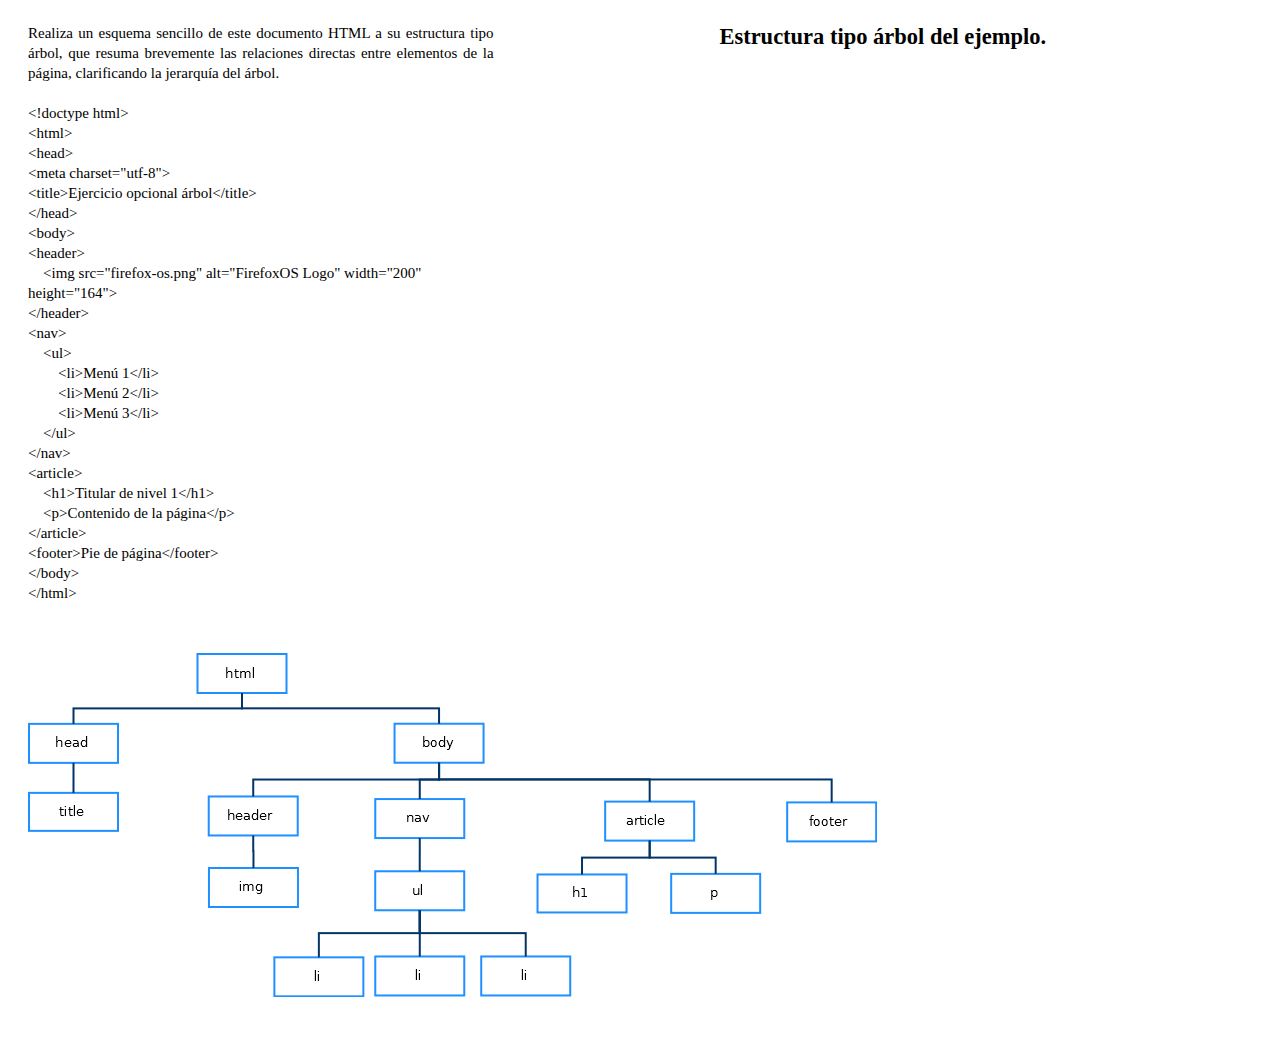
<file: p2p_2_mod1/index.html>
<!doctype html>
<html>
	<head>
		<meta charset="utf-8" />
		<title>Ejercicio P2P opcional. Estructura tipo árbol.</title>
		<link rel="stylesheet" href="css/style.css" type="text/css" media="all" />
	</head>
	<body>
	<div class="box">
        <div class="left">
            <div class="content">
                <p>Realiza un esquema sencillo de este documento HTML a su estructura tipo árbol, que resuma brevemente las relaciones directas entre elementos de la página, clarificando la jerarquía del árbol.<br /><br />
					&lt;!doctype html&gt;<br />
					&lt;html&gt;<br />
					&lt;head&gt;<br />
					&lt;meta charset="utf-8"&gt;<br />
					&lt;title&gt;Ejercicio opcional árbol&lt;/title&gt;<br />
					&lt;/head&gt;<br />
					&lt;body&gt;<br />
					&lt;header&gt;<br />
					&nbsp;&nbsp;&nbsp; &lt;img src="firefox-os.png" alt="FirefoxOS Logo" width="200"<br />
					height="164"&gt;<br />
					&lt;/header&gt;<br />
					&lt;nav&gt;<br />
					&nbsp;&nbsp;&nbsp; &lt;ul&gt;<br />
					&nbsp; &nbsp; &nbsp; &nbsp; &lt;li&gt;Menú 1&lt;/li&gt;<br />
					&nbsp; &nbsp; &nbsp; &nbsp; &lt;li&gt;Menú 2&lt;/li&gt;<br />
					&nbsp; &nbsp; &nbsp; &nbsp; &lt;li&gt;Menú 3&lt;/li&gt;<br />
					&nbsp;&nbsp;&nbsp; &lt;/ul&gt;<br />
					&lt;/nav&gt;<br />
					&lt;article&gt;<br />
					&nbsp; &nbsp; &lt;h1&gt;Titular de nivel 1&lt;/h1&gt;<br />
					&nbsp; &nbsp; &lt;p&gt;Contenido de la página&lt;/p&gt;<br />
					&lt;/article&gt;<br />
					&lt;footer&gt;Pie de página&lt;/footer&gt;<br />
					&lt;/body&gt;<br />
					&lt;/html&gt;</p>
				<p>&nbsp;</p>
                </div>
            </div>
            <div class="right">
                <div class="content">
                    <h2 align="center">Estructura tipo árbol del ejemplo.</h2>
					<p>&nbsp;</p>
					<img align="center" src="images/arbol.png" alt="Árbol del ejercicio">
					<p>&nbsp;</p>
                </div>
            </div>
        </div>
	<footer></footer>
	</body>
</html>
</file>
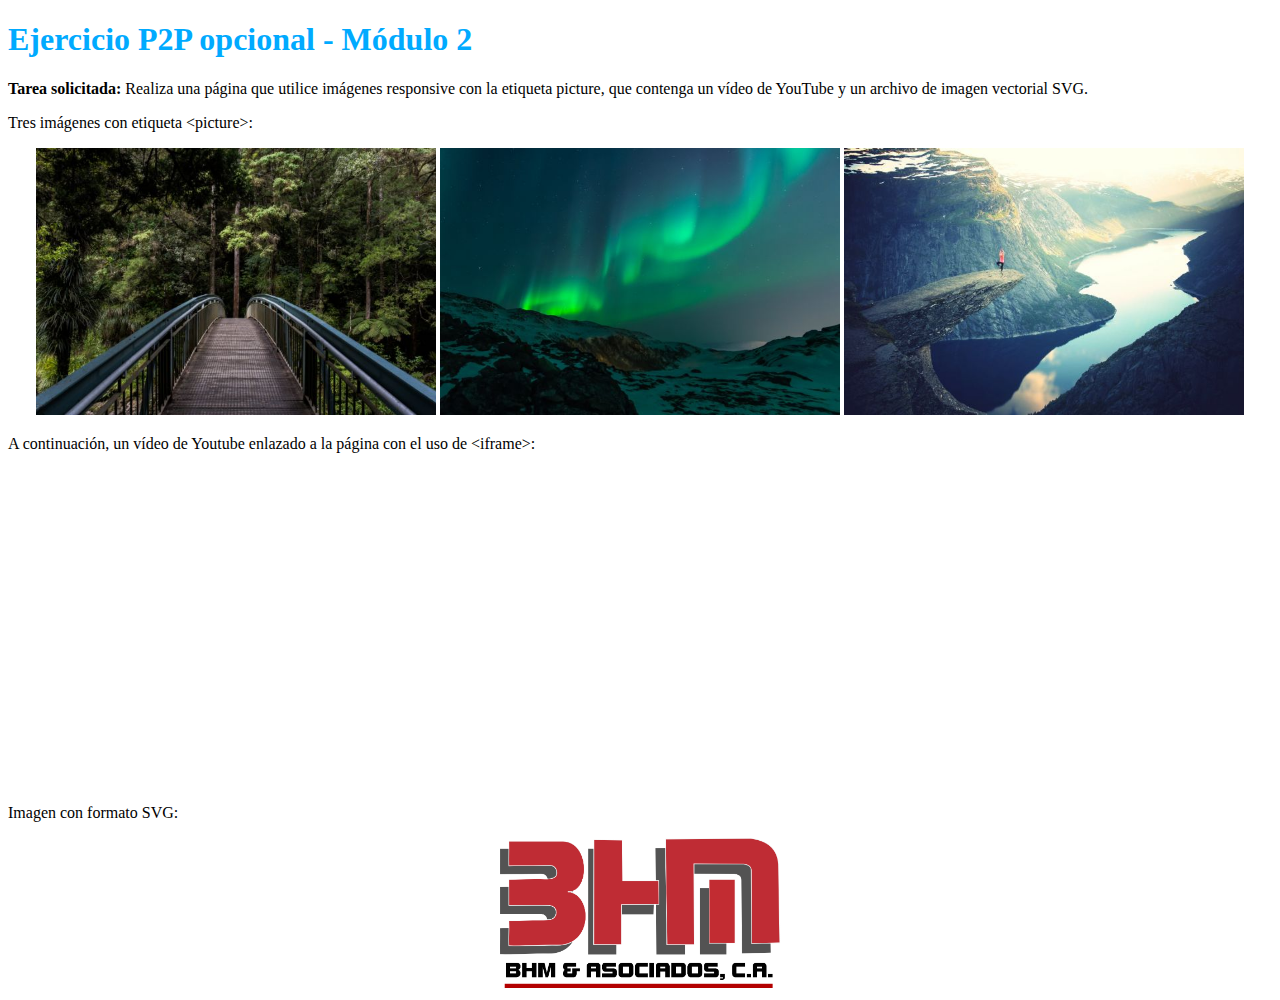
<file: p2p_3_mod2/index.html>
<!doctype html>
<html>
	<head>
		<meta charset="utf-8">
		<title>Ejercicio P2P opcional - Módulo 2</title>
		<style>
			h1 {
			    color: #00aaff;
			}
			h2 {
				text-align: left;
			    color: red;
			}
		</style>
	</head>
	<body>
		<h1>Ejercicio P2P opcional - Módulo 2</h1>
		<p><strong>Tarea solicitada:</strong> Realiza una página que utilice imágenes responsive con la etiqueta picture, que contenga un vídeo de YouTube y un archivo de imagen vectorial SVG.</p>
		<p>Tres imágenes con etiqueta &lt;picture&gt;:</p> 
		<picture>
		    <center>
		     	<img src="images/img_forest.jpg" alt="Imagen 2 para la Tarea P2P" width="400" height="">
		        <img src="images/img_lights.jpg" alt="Imagen 3 para la Tarea P2P" width="400" height="">
		        <img src="images/img_fjords.jpg" alt="Imagen 4 para la Tarea P2P" width="400" height="">
		    </center>
		</picture>
		<p>A continuación, un vídeo de Youtube enlazado a la página con el uso de &lt;iframe&gt;:</p>
		<center><iframe width="560" height="315" src="https://www.youtube.com/embed/B7wkzmZ4GBw" frameborder="0" allowfullscreen></iframe></center>
		<p>Imagen con formato SVG:</p>
		<center><img src="images/logo.svg" alt="Imagen svg para la Tarea P2P" width="400" height="150"></center>
	</body>
</html>
</file>
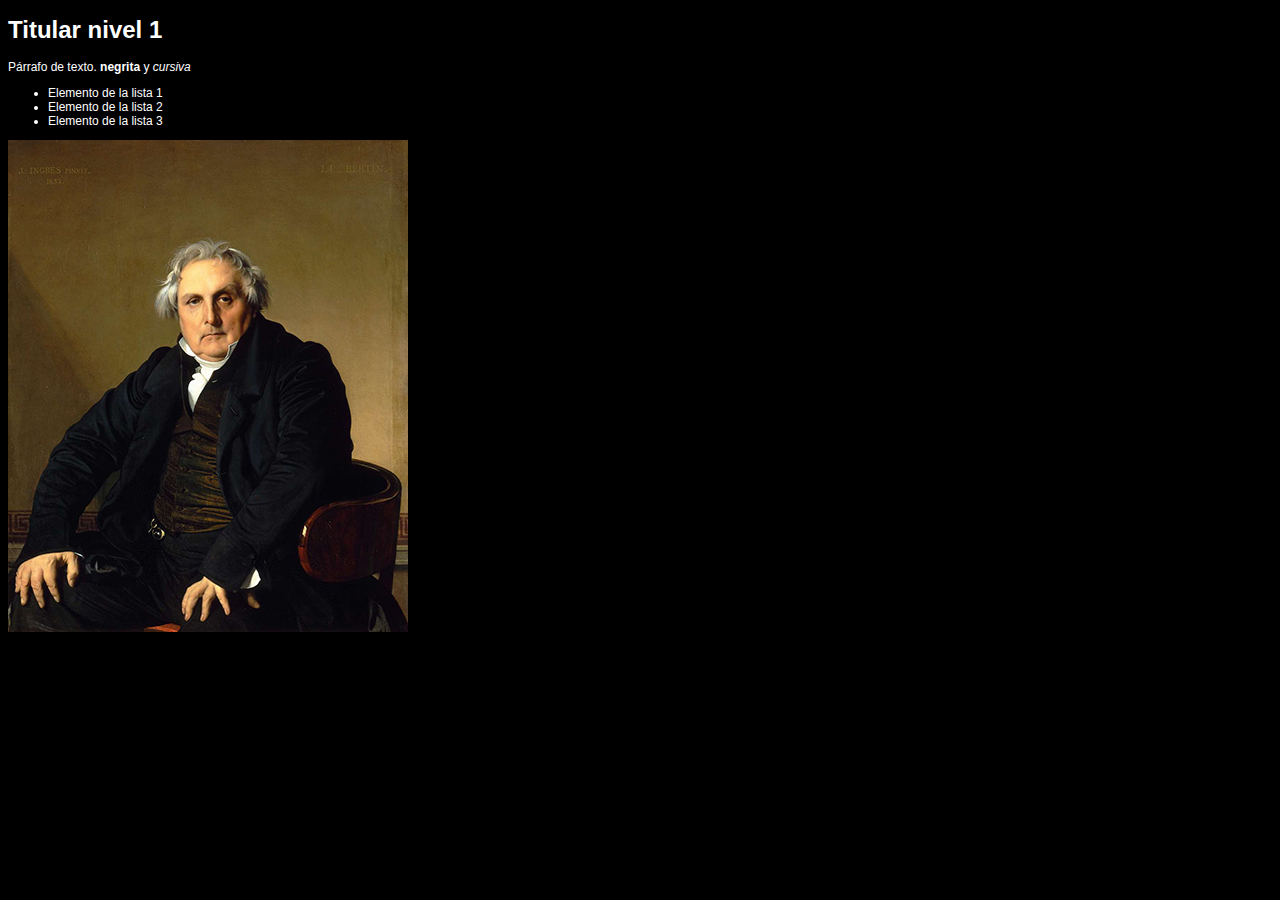
<file: p2p_mod1/index.html>
<!doctype html>
<html>
<head>
<meta charset="utf-8">
<title>Párrafo con imágenes</title>
<style type="text/css">
	body {
		background-color: #000;
		color: #fff;
		font-family: sans-serif;
		font-size: 12px; 
	}
</style>
</head>

<body>
<h1>Titular nivel 1 </h1>
<p>Párrafo de texto. <strong>negrita</strong> y <em>cursiva</em></p>
<ul>
  <li>Elemento de la lista 1</li>
  <li>Elemento de la lista 2</li>
  <li>Elemento de la lista 3</li>
</ul>
<img src="ingress.jpg" width="400" height="492" alt="Louis-Francois Bertin - Ingres"/>
</body>
</html>
</file>
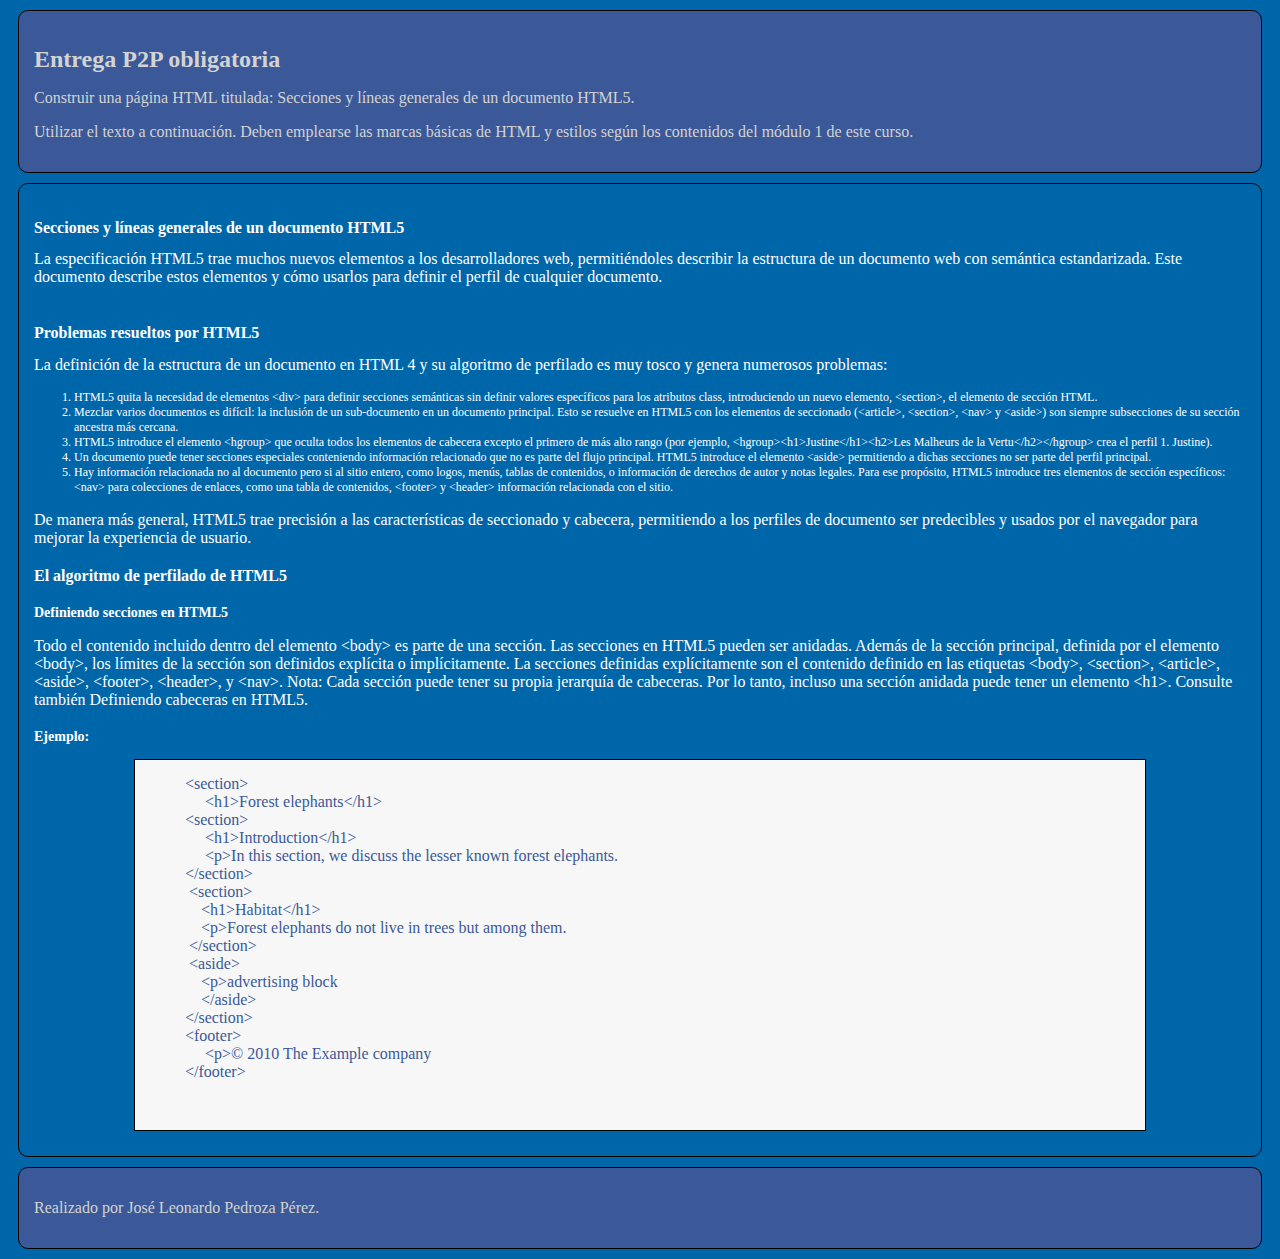
<file: p2p_mod1_oblig/index.html>
<!DOCTYPE html>
<html lang="es">
	<head>
		<meta http-equiv="Content-Type" content="text/html; charset=UTF-8">
        <title>Secciones y líneas generales de un documento HTML5</title>
        <link rel="stylesheet" href="css/style.css">
    <style type="text/css"></style></head>

    <body>

        <div class="titulo">
            <h1>Entrega P2P obligatoria</h1>
            <p>Construir una página HTML titulada: Secciones y líneas generales de un documento HTML5.</p>
            <p>Utilizar el texto a continuación. Deben emplearse las marcas básicas de HTML y estilos según los contenidos del módulo 1 de este curso.</p>
        </div>

        <div class="texto">
            <h2>Secciones y líneas generales de un documento HTML5</h2>
            La especificación HTML5 trae muchos nuevos elementos a los desarrolladores web, permitiéndoles describir la estructura de un documento web con semántica estandarizada. Este documento describe estos elementos y cómo usarlos para definir el perfil de cualquier documento.<br>
            <br>
            <h2>Problemas resueltos por HTML5</h2>
            La definición de la estructura de un documento en HTML 4 y su algoritmo de perfilado es muy tosco y genera numerosos problemas:<p></p>
            <ol>
                <li>HTML5 quita la necesidad de elementos &lt;div&gt; para definir secciones semánticas sin definir valores específicos para los atributos class, introduciendo un nuevo elemento, &lt;section&gt;, el elemento de sección HTML.</li>
                <li>Mezclar varios documentos es difícil: la inclusión de un sub-documento en un documento principal. Esto se resuelve en HTML5 con los elementos de seccionado (&lt;article&gt;, &lt;section&gt;, &lt;nav&gt; y &lt;aside&gt;) son siempre subsecciones de su sección ancestra más cercana.</li>
                <li>HTML5 introduce el elemento &lt;hgroup&gt; que oculta todos los elementos de cabecera excepto el primero de más alto rango (por ejemplo, &lt;hgroup&gt;&lt;h1&gt;Justine&lt;/h1&gt;&lt;h2&gt;Les Malheurs de la Vertu&lt;/h2&gt;&lt;/hgroup&gt; crea el perfil 1. Justine).</li>
                <li>Un documento puede tener secciones especiales conteniendo información relacionado que no es parte del flujo principal. HTML5 introduce el elemento &lt;aside&gt; permitiendo a dichas secciones no ser parte del perfil principal.</li>
                <li>Hay información relacionada no al documento pero si al sitio entero, como logos, menús, tablas de contenidos, o información de derechos de autor y notas legales. Para ese propósito, HTML5 introduce tres elementos de sección específicos: &lt;nav&gt; para colecciones de enlaces, como una tabla de contenidos, &lt;footer&gt; y &lt;header&gt; información relacionada con el sitio.</li>
            </ol>
            <p>De manera más general, HTML5 trae precisión a las características de seccionado y cabecera, permitiendo a los perfiles de documento ser predecibles y usados por el navegador para mejorar la experiencia de usuario.</p>
            <h2>El algoritmo de perfilado de HTML5</h2>
            <h3>Definiendo secciones en HTML5</h3>
            <p>Todo el contenido incluido dentro del elemento &lt;body&gt; es parte de una sección. Las secciones en HTML5 pueden ser anidadas. Además de la sección principal, definida por el elemento &lt;body&gt;, los límites de la sección son definidos explícita o implícitamente. La secciones definidas explícitamente son el contenido definido en las etiquetas &lt;body&gt;, &lt;section&gt;, &lt;article&gt;, &lt;aside&gt;, &lt;footer&gt;, &lt;header&gt;, y &lt;nav&gt;. Nota: Cada sección puede tener su propia jerarquía de cabeceras. Por lo tanto, incluso una sección anidada puede tener un elemento &lt;h1&gt;. Consulte también Definiendo cabeceras en HTML5.</p>
            <h3>Ejemplo:</h3>
            <div class="ejemplo">
                &lt;section&gt;<br>
                &nbsp; &nbsp; &nbsp;&lt;h1&gt;Forest elephants&lt;/h1&gt;<br>
                &lt;section&gt;<br>
                &nbsp; &nbsp; &nbsp;&lt;h1&gt;Introduction&lt;/h1&gt;<br>
                &nbsp; &nbsp; &nbsp;&lt;p&gt;In this section, we discuss the lesser known forest elephants.<br>
                &lt;/section&gt;<br>
                &nbsp;&lt;section&gt;<br>
                &nbsp; &nbsp; &lt;h1&gt;Habitat&lt;/h1&gt;<br>
                &nbsp; &nbsp; &lt;p&gt;Forest elephants do not live in trees but among them.<br>
                &nbsp;&lt;/section&gt;<br>
                &nbsp;&lt;aside&gt;<br>
                &nbsp; &nbsp; &lt;p&gt;advertising block<br>
                &nbsp; &nbsp; &lt;/aside&gt;<br>
                &lt;/section&gt;<br>
                &lt;footer&gt;<br>
                &nbsp; &nbsp; &nbsp;&lt;p&gt;© 2010 The Example company<br>
                &lt;/footer&gt;<br>
                &nbsp;<p></p>
            </div>
        </div>
        <div class="titulo">
            <p>Realizado por Jos&eacute; Leonardo Pedroza P&eacute;rez.</p>
        </div>
	</body>
</html>
</file>
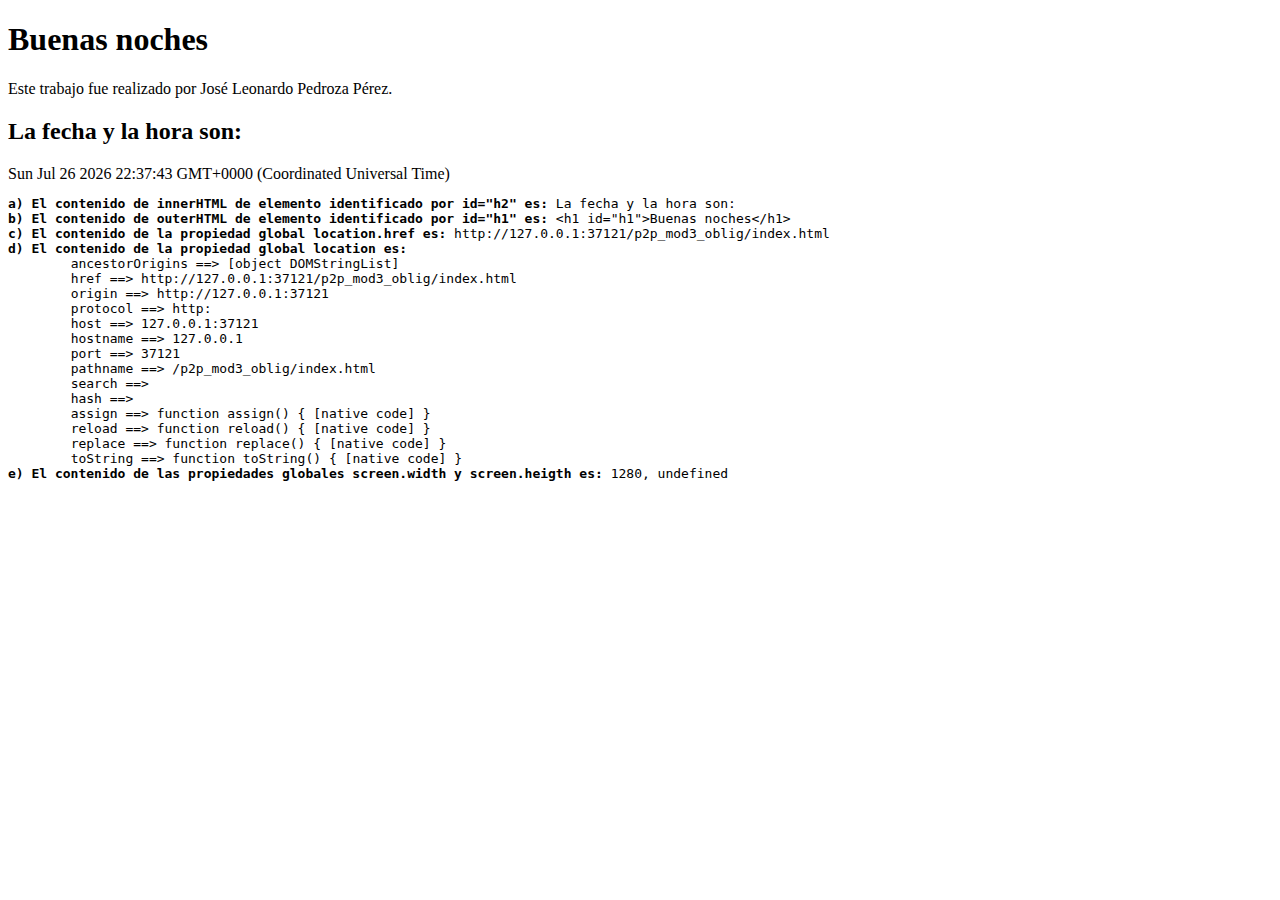
<file: p2p_mod3_oblig/index.html>
<!DOCTYPE html>
<html>
  <head>
    <title>Date</title>
    <meta charset="UTF-8">
  </head>
  <body>
    <h1 id="h1"></h1>
    <p>Este trabajo fue realizado por José Leonardo Pedroza Pérez.</p>
    <h2 id="h2">La fecha y la hora son:</h2>
    <div id="fecha"></div>
    <div id="notas"></div>

    <script type="text/javascript">
      var fecha = new Date();
      var msj;

      if (fecha.getHours() < 12) { msj = "Buenos días"; }
      else if (fecha.getHours() < 19) { msj = "Buenas tardes"; }
      else                            { msj = "Buenas noches"; }

      document.getElementById("h1").innerHTML    = msj;
      document.getElementById("fecha").innerHTML = fecha.toString().replace(/Ã©/g,"&eacute;").replace(/Ã/g,"&iacute;");
    </script>

    <script type="text/javascript">
      var resultado;

      var cantLocation = "";
      for(x in location) {
        cantLocation += '\t' + x + ' ==> ' + location[x] + '\n';
      }

      resultado = '<pre>\n<strong>a) El contenido de innerHTML de elemento identificado por id="h2" es:</strong> ' + document.getElementById("h2").innerHTML +
                  '\n<strong>b) El contenido de outerHTML de elemento identificado por id="h1" es:</strong> ' + document.getElementById("h1").outerHTML.replace(/</g,"&lt;",/>/g,"&gt;") +
                  '\n<strong>c) El contenido de la propiedad global location.href es:</strong> ' + location.href +
                  '\n<strong>d) El contenido de la propiedad global location es:</strong>\n' + cantLocation +
                  '<strong>e) El contenido de las propiedades globales screen.width y screen.heigth es:</strong> ' + screen.width + ", " + screen.heigth + "</pre>";

      document.getElementById("notas").innerHTML = resultado;
    </script>
  </body>
</html>
</file>
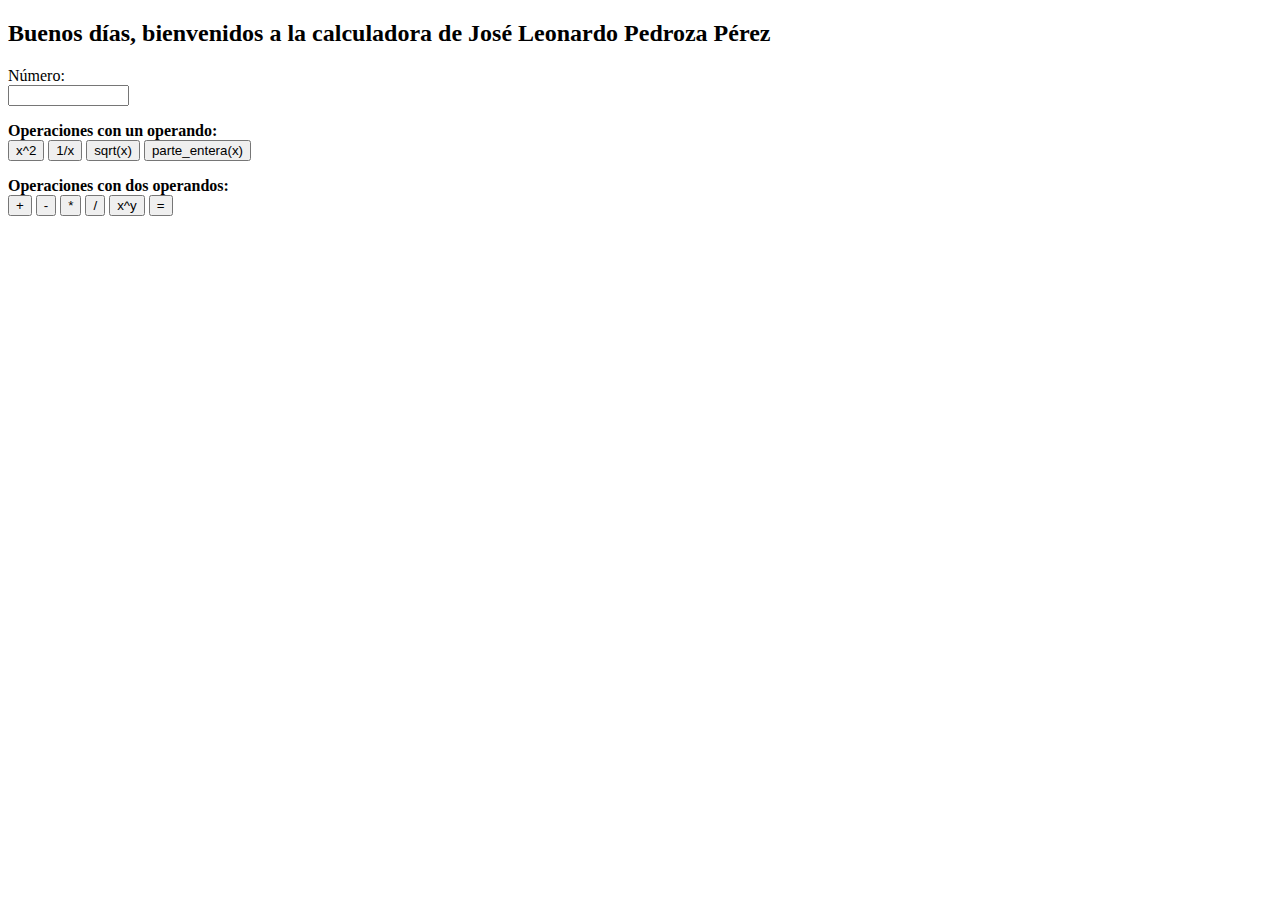
<file: p2p_mod4_oblig/index.html>
<!DOCTYPE html>
<html>
	<head>
		<title>Buenos días, bienvenidos a la calculadora de José Leonardo Pedroza Pérez</title>
		<meta charset="utf-8">
		<script type="text/javascript">
		  var num, acc = 0, op = "";

		  function mas()   { acc = num.value;  op = "+"; }
		  function menos() { acc = num.value;  op = "-"; }
		  function multiplicar() { acc = num.value;  op = "*"; }
		  function dividir() { acc = num.value;  op = "/"; }
		  function elevar() { acc = num.value;  op = "^"; }

		  function calcular() {
		    if(op === "+") { num.value = (+acc + +num.value) }
		    if(op === "-") { num.value = (+acc - +num.value) }
		    if(op === "*") { num.value = (+acc * +num.value) }
		    if(op === "/") { num.value = (+acc / +num.value) }
		    if(op === "^") { num.value = (Math.pow(+acc, +num.value)) }
		  }

		  function cuadrado() {
		  	num.value = (+num.value * +num.value);
		  }

		  function inverso() {
		  	num.value = (1 / +num.value).toFixed(2);
		  }

		  function raiz_cuadrada() {
		  	num.value = Math.sqrt(+num.value, 2);
		  }

		  function parte_entera() {
		  	if(+num.value >= 0)
		  		num.value = Math.floor(+num.value);
		  	else
		  		num.value = -Math.ceil(+num.value);
		  }

		  function inic()   { num = document.getElementById("num"); }
		  function vaciar() { num.value = ""; }  
		</script>
	</head>
	<body onLoad="inic()">
		<h2>Buenos días, bienvenidos a la calculadora de José Leonardo Pedroza Pérez</h2>
		Número:<br /><input type="text" size="12" id="num" onClick="vaciar()">
		<p>
			<strong>Operaciones con un operando:</strong><br />
			<button onClick="cuadrado()">x^2</button>
			<button onClick="inverso()">1/x</button>
			<button onClick="raiz_cuadrada()">sqrt(x)</button>
			<button onClick="parte_entera()">parte_entera(x)</button>
		</p>
		<p>
			<strong>Operaciones con dos operandos:</strong><br />
			<button onClick="mas()">+</button>
			<button onClick="menos()">-</button>
			<button onClick="multiplicar()">*</button>
			<button onClick="dividir()">/</button>
			<button onClick="elevar()">x^y</button>
			<button onClick="calcular()">=</button>
		</p>
	</body>
</html>
</file>
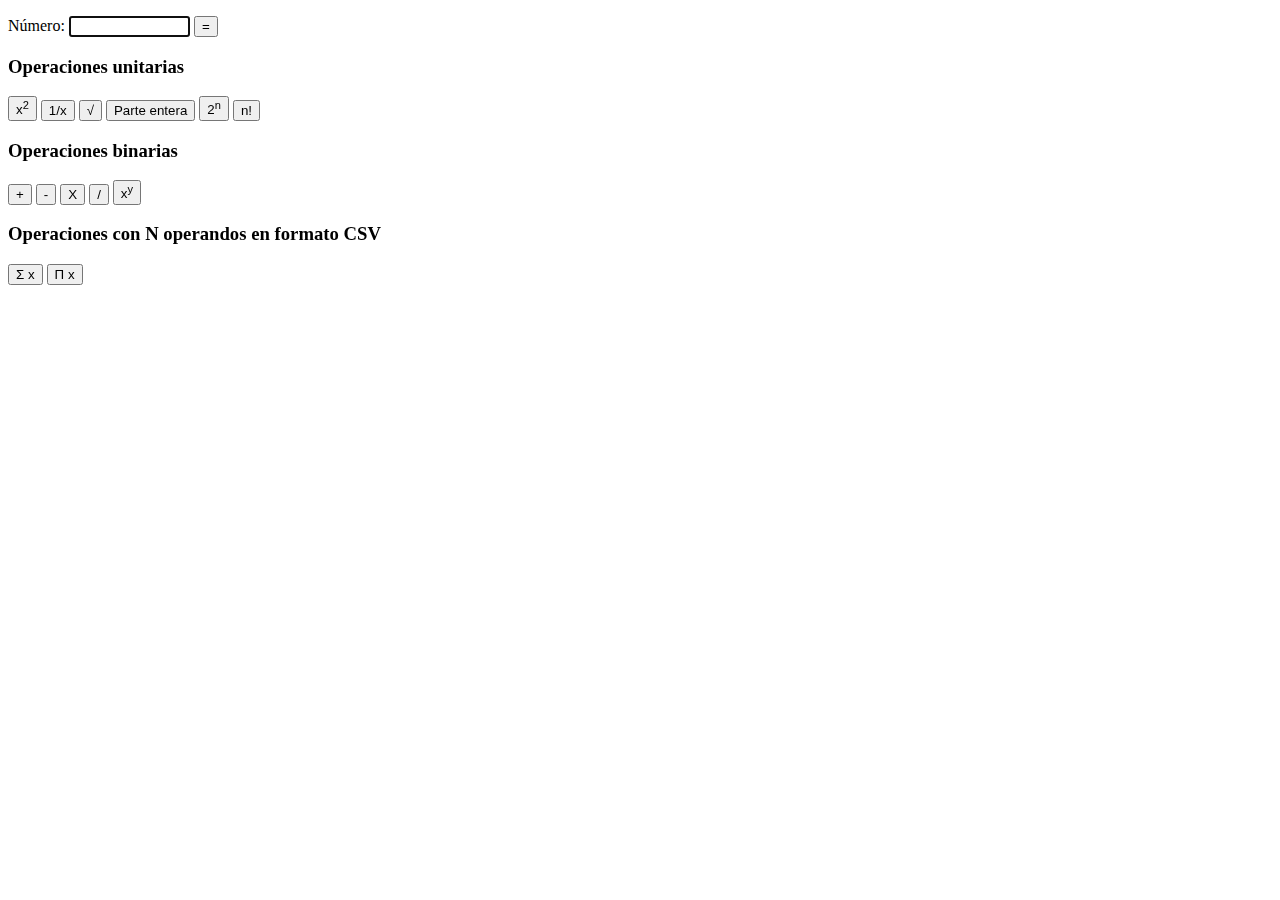
<file: p2p_mod5_oblig/index.html>
<!DOCTYPE html> 
<html>
	<head>
		<title>Bienvenido(a) a la calculadora de José Leonardo Pedroza Pérez</title>
		<meta charset="utf-8">
		<script src="http://code.jquery.com/jquery-2.2.2.min.js"></script>
		<script type="text/javascript">
			$(function() {
			var num, acc, op = "";
				/* Clear */
				$("#num").on("click", 
					function(){ $("#num").val("");}
				);
				
				$("#cuadrado").on("click", 
					function() {
						num = $("#num");
						num.val( num.val() * num.val() );
						$("#num").focus();
					}
				);
				
				$("#inverso").on("click", 
					function() {
						num = $("#num");
						num.val( 1 / num.val() );
						$("#num").focus();
					}
				);
				
				$("#raiz").on("click", 
					function() {
						num = $("#num");
						num.val( Math.sqrt( num.val() ) );
						$("#num").focus();
					}
				);
				
				$("#parte_entera").on("click", 
					function() {
						num = $("#num");
						if( num.val() > 0 ) {
							num.val( Math.floor( num.val() ) );
						} else {
							num.val( -Math.ceil( num.val() ) );
						}
						$("#num").focus();
					}
				);
				
				$("#potencia_2_a_N").on("click", 
					function() {
						num = $("#num");
						num.val( Math.pow( 2, num.val() ) );
						$("#num").focus();
					}
				);
				
				$("#factorial").on("click", 
					function() {
						num = $("#num");
						var res = num.val();
						if( $.isNumeric( num.val() ) ) {
							var counter = num.val();
							counter--;
							while( counter > 1 ) {
								res*= counter;
								counter--;
								if( !$.isNumeric( num.val() ) ) {
									break;
								}
							} 
						} else {
							res = "ERROR: No es un número!" ;
						}
						num.val( res );
						$("#num").focus();
					}
				);
				
				$("#sumatorio").on("click", 
					function() {
						num = $("#num");
						var lista = num.val().split(",");
						var i = 0;
						acc = 0;
						while ( i < lista.length ) {
							acc = acc + (+lista[i]);
							i++;
						}
						num.val( acc );
						$("#num").focus();
					}
				);
				
				$("#producto").on("click", 
					function() {
						num = $("#num");
						var lista = num.val().split(",");
						var i = 0;
						acc = 1;
						while ( i < lista.length ) {
							acc = acc * (+lista[i]);
							i++;
						}
						num.val( acc );
						$("#num").focus();
					}
				);
				
				$("#sumar").on("click", 
					function() {
						num = $("#num");
						acc = num.val();
						op = "+";
						num.val("");
						$("#num").focus();
					}
				);
				
				$("#restar").on("click", 
					function() {
						num = $("#num");
						acc = num.val();
						op = "-";
						num.val("");
						$("#num").focus();
					}
				);
				
				$("#multiplicar").on("click", 
					function() {
						num = $("#num");
						acc = num.val();
						op = "*";
						num.val("");
						$("#num").focus();
					}
				);
				
				$("#dividir").on("click", 
					function() {
						num = $("#num");
						acc = num.val();
						op = "/";
						num.val("");
						$("#num").focus();
					}
				);
				
				$("#elevado").on("click", 
					function() {
						num = $("#num");
						acc = num.val();
						op = "^";
						num.val("");
						$("#num").focus();
					}
				);
				
				$("#calcular").on("click", 
					function() {
						var res = 0;
						num = $("#num");
						var val = num.val();
						switch (op) {
							case "+":
								res = +acc + +val;
								break;
							case "-":
								res = +acc - +val;
								break;
							case "*":
								res = +acc * +val;
								break;
							case "/":
								res = +acc / +val;
								break;
							case "^":
								res = Math.pow( +acc, +val );
								break;
							default:
								res = "ERROR!";
						}
						num.val( res );
						op = "";
						$("#num").focus();
					}
				);
			});
		</script>
	</head>
	<body onload="$('#num').focus();">
		<p>
			Número: 
			<input type="text" size="12" id="num">
			<button id="calcular">=</button>
		<p>
		<p>
			<h3>Operaciones unitarias</h3>
			<button id="cuadrado">x<sup>2</sup></button>
			<button id="inverso">1/x</button>
			<button id="raiz">&radic;</button>
			<button id="parte_entera">Parte entera</button>
			<button id="potencia_2_a_N">2<sup>n</sup></button>
			<button id="factorial">n!</button>
		</p>
		<p>
			<h3>Operaciones binarias</h3>
			<button id="sumar">+</button>
			<button id="restar">-</button>
			<button id="multiplicar">X</button>
			<button id="dividir">/</button>
			<button id="elevado">x<sup>y</sup></button>
		</p>
		<p>
			<h3>Operaciones con N operandos en formato CSV</h3>
			<button id="sumatorio">&Sigma; x</button>
			<button id="producto">&Pi; x</button>
		</p>
	</body>
</html>
</file>
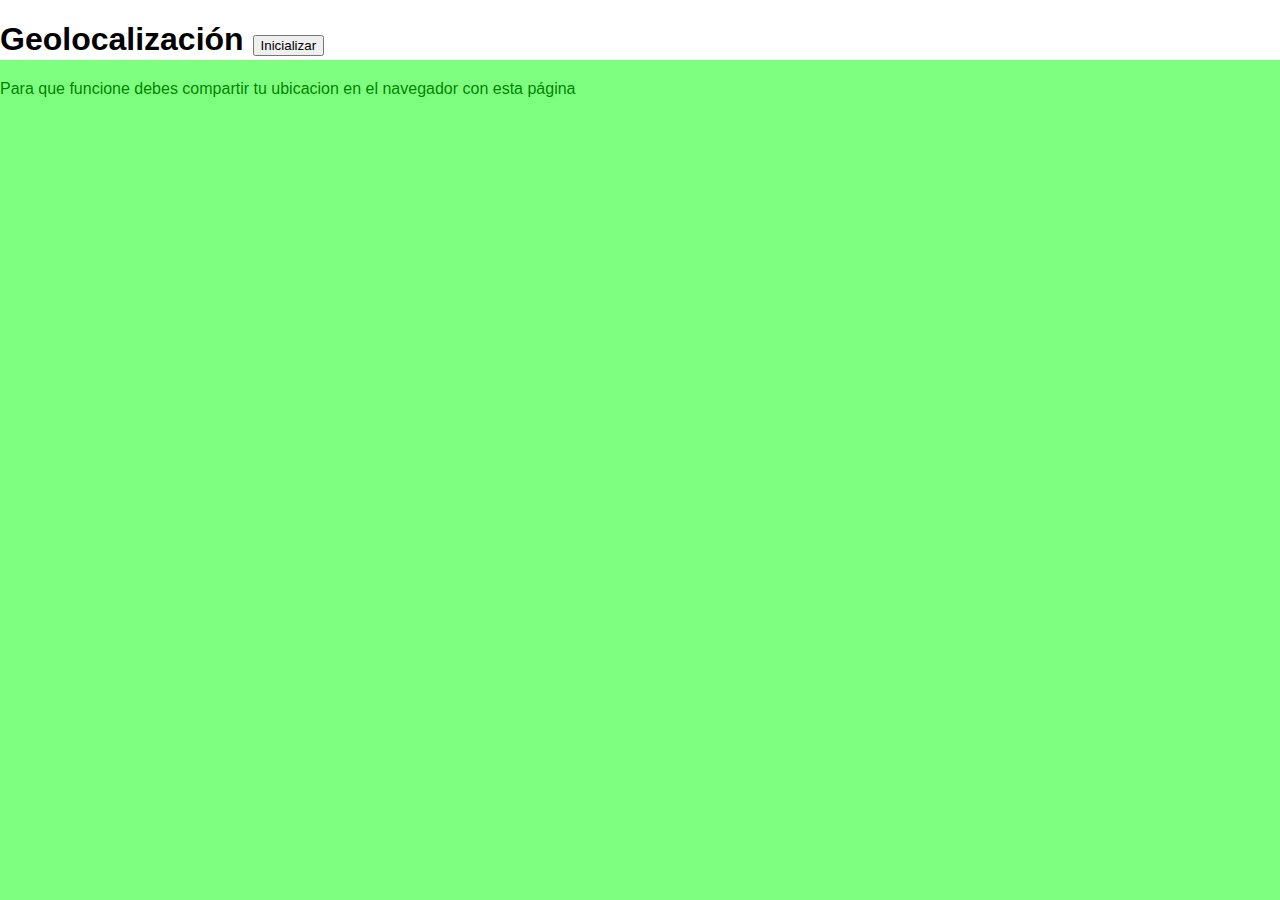
<file: p2p_mod9_opc/index.html>
<!DOCTYPE html>
<html>
<head>
  <meta charset="utf-8">
  <title>GMaps.js &mdash; Geolocation</title>
  <script type="text/javascript" src="js/zepto.min.js"></script>
  <script type="text/javascript" src="http://maps.google.com/maps/api/js?sensor=true."></script>
  <script type="text/javascript" src="js/gmaps.js"></script>
  <link rel="stylesheet" type="text/css" href="css/mypath.css" />
  <script type="text/javascript">
    var map, lat, lng;
    var ubicaciones;

    $(function(){

       function guardaUbicaciones() {
                                      console.log(ubicaciones);
                                      localStorage.ubicaciones = JSON.stringify(ubicaciones);
                                    }

      function cargaUbicaciones() {
            if (localStorage.ubicaciones) {
               try {
                    // Al fallar el parse la página no carga el mapa
                    ubicaciones = JSON.parse(localStorage.ubicaciones);
               } 
               catch (e) {
                           ubicaciones = new Array();
               }
            } 
            else  {
                    ubicaciones = new Array();
            }
      }
      
      function muestraUbicaciones() {
           var punto, punto_anterior;
               for (var i = 0; i < ubicaciones.length; i++) 
                   {
                     if (ubicaciones[i]) 
                        {
                          punto = ubicaciones[i];
                          map.addMarker({ lat: punto[0], lng: punto[1] });
                          if (punto_anterior) {
                                                map.drawRoute({ origin: [punto_anterior[0], punto_anterior[1]],
                                                                destination: [punto[0], punto[1]],
                                                                travelMode: 'driving',
                                                                strokeColor: '#990066',                                                                
                                                                strokeOpacity: 0.5,
                                                                strokeWeight: 5
                                                              });
                                              }
                            punto_anterior = punto;
                        }
                    }
                if (punto) {
                             lat = punto[0];
                             lng = punto[1];
                           }
      }

      function enlazarMarcador(e){

       // muestra ruta entre marcas anteriores y actuales
        map.drawRoute({
          origin: [lat, lng],  // origen en coordenadas anteriores
          // destino en coordenadas del click o toque actual
          destination: [e.latLng.lat(), e.latLng.lng()],
          travelMode: 'driving',
          strokeColor: '#ff0000',
          strokeOpacity: 0.5,
          strokeWeight: 5
        });


        lat = e.latLng.lat();   // guarda coords para marca siguiente
        lng = e.latLng.lng();

        map.addMarker({ lat: lat, lng: lng});  // pone marcador en mapa
        ubicaciones.push ([lat, lng]);
      };

      $(window).bind("beforeunload", function() { guardaUbicaciones(); });  // Registrar Ubicaciones antes de salir
      $("#inicializar").on('click',  function() { 
                                                  var respuesta = confirm("¿Quiere Borrar la Ruta Trazada e Iniciar una Nueva ? ")
                                                  if (respuesta===true) 
                                                     {
                                                        ubicaciones = new Array();
                                                        localStorage.ubicaciones = JSON.stringify(ubicaciones);
                                                        geolocalizar();
                                                     }
                                                });

      function geolocalizar(){
        GMaps.geolocate({
          success: function(position){
                    cargaUbicaciones();    
                    if (ubicaciones.length > 0) 
                         {
                           lat = ubicaciones[0][0];            // Carga la primera ubicacion que esta guardada
                           lng = ubicaciones[0][1];
                         } 
                    else {
                           lat = position.coords.latitude;    // Posiciones actuales de lat y lng
                           lng = position.coords.longitude;
                           ubicaciones.push ([lat, lng]);
                         }
                    map = new GMaps({  // muestra mapa centrado en coords [lat, lng]
                      el: '#map',
                      lat: lat,
                      lng: lng,
                      click: enlazarMarcador,
                      tap: enlazarMarcador
                    });
                    map.addMarker({ lat: lat, lng: lng});  // marcador en [lat, lng]
                    muestraUbicaciones();
                  },
          error: function(error) { 
                    alert('La Geolocalización falló, habilite la seguridad del Navegador,  sale el siguiente Error: '+error.message); 
                  },
          not_supported: function(){ 
                    alert("Su Navegador No Soporta Geolocalización"); 
                  },
        });
      };

      geolocalizar();
    });
  </script>
</head>
<body>
  <div id="latlng">
  <h1>Geolocalización
  <input id="inicializar" value="Inicializar" type="button">
  </h1>
  <p>Para que funcione debes compartir tu ubicacion en el navegador con esta página
  </p>
  </div>
  <div id="map"></div>
</body>
</html>
</file>
<file: p2p_2_mod1/css/style.css>
.box {
    overflow: hidden;
}

.content {
    font-size: 15px;
    line-height: 20px;
    padding: 0 20px;
    text-align: justify;
}

.left {
    float: left;
    width: 40%;
    

.left .content {
    border-right: 5px solid #4BB495  ;
}

.right {
    float: right;
    width: 60%;    
}
</file>
<file: p2p_mod1_oblig/css/style.css>
@charset "UTF-8";
/* Hoja de estilo - style.css */

/*
PUNTUACIÓN: A, B, C, D
	A = ESTILOS DE LINEA
	B = NÚMERO DE IDs
	C = NÚMERO DE CLASES
	D = NÚMERO DE MARCAS HTML
*/

body  {
    background-color: #0066AA;
    font-family: Verdana;
}

h1, h2, h3 {
	margin-top: 20px;
}

h1{
    font-size: 24px;
}

h2{
    font-size: 16px;
}

h3{
    font-size: 14px;
}

li{
	font-size: 12px;
}
div{
	margin: 10px;
	padding: 15px;
	border: 1px solid #000000;	
	border-radius: 10px 10px 10px 10px;
}
.titulo{
	background-color: #3b5998;
	color: lightgrey;
}

.texto{
	color: white;
}

.ejemplo{
	margin-left: 100px;
	margin-right: 100px;
	padding-left: 50px;
	padding-right: 50px;
	background-color: #F7f7f7;
	color: #3b5998;
	border-radius: 0px 0px 0px 0px;
}
</file>
<file: p2p_mod9_opc/css/mypath.css>
body{
  font-family: 'Droid Sans', 'Helvetica', Arial, sans-serif;
}

#latlng{
  display: block;
  margin: 0;
  padding: 0;
  position: absolute; /* posición absoluta a navegador */
  top: 0;             /* ajusta a borde de navegador */
  left: 0;
  right: 0;
  height: 60px;
}

#map{
  display: block;
  margin: 0;
  padding: 0;
  position: absolute; /* posición absoluta a navegador */
  top: 60px;          /* 60px debajo de borde de navegador */
  left: 0;            /* ajusta a borde de navegador */
  right: 0;
  bottom: 0;
  background: rgba(0,255,0,0.5); /* verde si no hay mapa */
}
</file>
